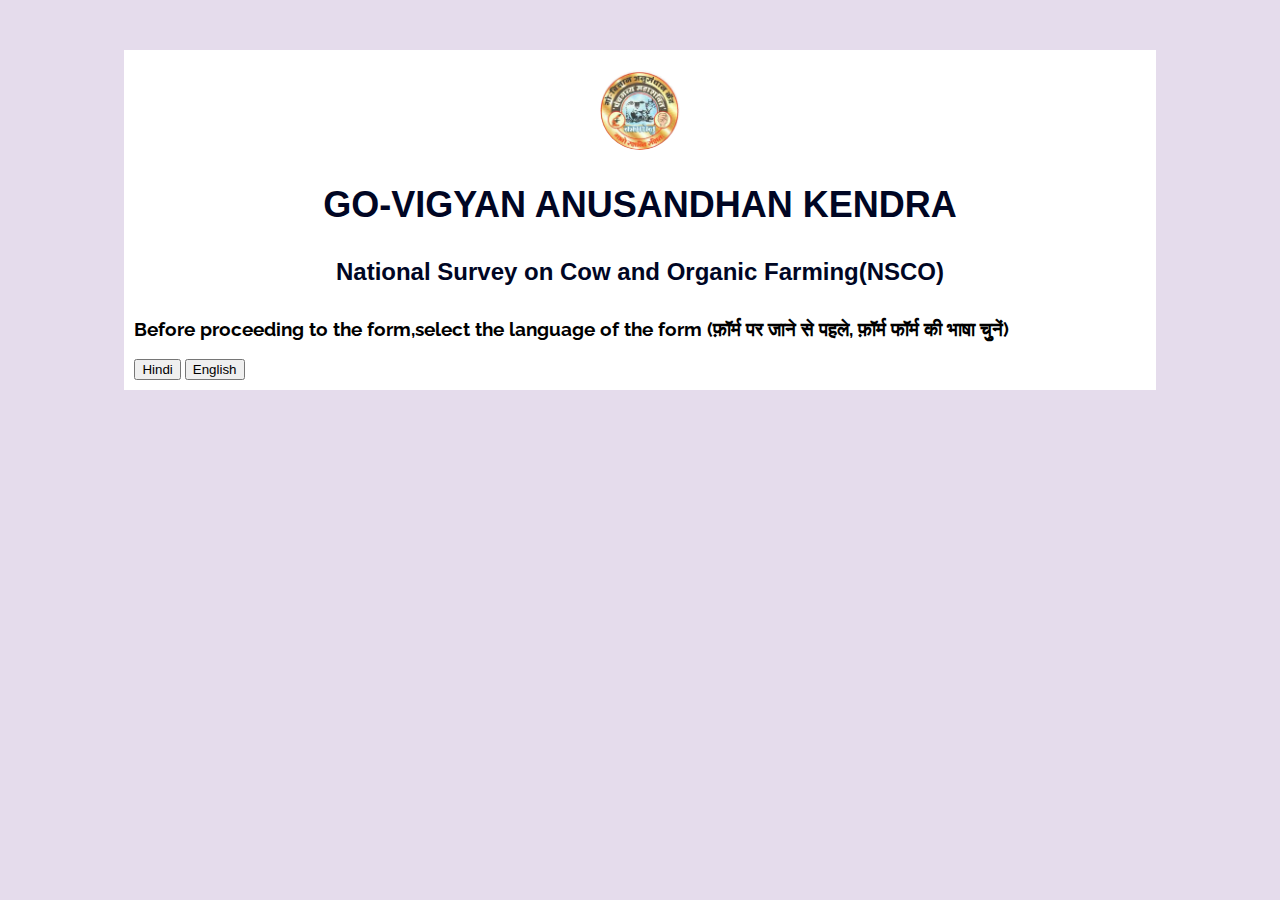
<file: index.html>
<!DOCTYPE html>
<html lang="en">
    <title>NSCO</title>
    <head>
    <meta name="viewport" content="width=device-width, initial-scale=1.0">
<link href="https://fonts.googleapis.com/css?family=Raleway" rel="stylesheet">
<link rel="stylesheet" href="style.css">
</head>

<form id ="myForm" >

        <div class="image">
            <img src="logo.jpeg">
        </div>
            <div class="lote">
                <h2>GO-VIGYAN ANUSANDHAN KENDRA </h2>
                <h4>National Survey on Cow and Organic Farming(NSCO) </h4>
            </div>

<h3>Before proceeding to the form,select the language of the form (फ़ॉर्म पर जाने से पहले, फ़ॉर्म फॉर्म की भाषा चुनें)</h3>     
       
<a href="hindi.html" target="_blanc"><input type="button" value="Hindi"></a> 
<a href="english.html" target="_blanc"><input type="button" value="English"></a>    
       
           
    
</form> 


</html>
</file>
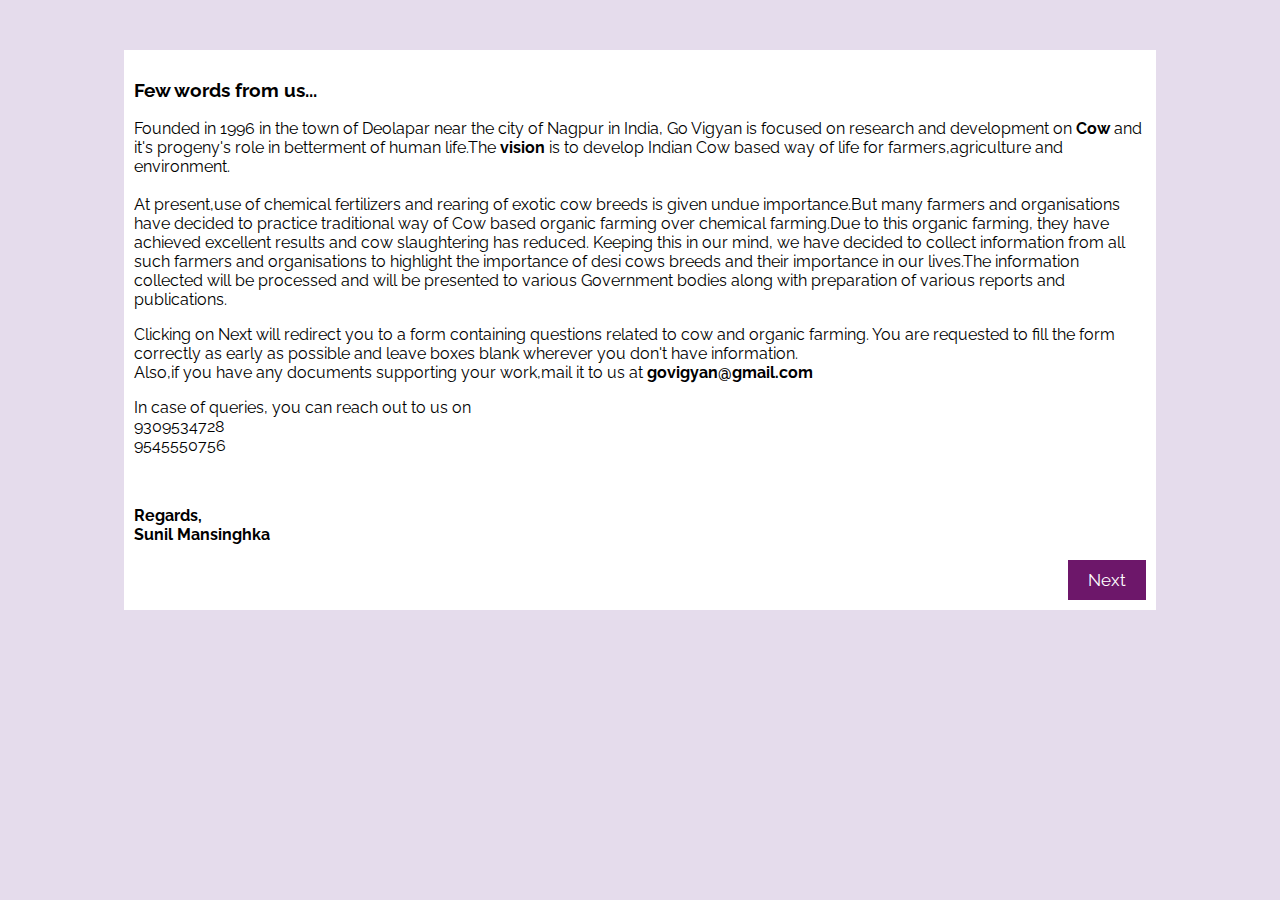
<file: english.html>
<!DOCTYPE html>
<html>
    <head>
    <meta name="viewport" content="width=device-width, initial-scale=1.0">
<link href="https://fonts.googleapis.com/css?family=Raleway" rel="stylesheet">
<link rel="stylesheet" href="style.css">
</head>


 
<form id ="myForm1" >

    <div class="tab">
      
        <h3>Few words from us...</h3> 
        <p>Founded in 1996 in the town of Deolapar near the city of Nagpur in India, 
            Go Vigyan is focused on research and development on <b>Cow</b>
             and it's progeny's role in betterment of human life.The <b>vision</b> 
             is to develop Indian Cow based way of life for farmers,agriculture and 
             environment.
       <br><br> At present,use of chemical fertilizers and rearing of exotic cow breeds 
       is given undue importance.But many farmers and organisations have decided to practice 
       traditional way of Cow based organic farming over chemical farming.Due to this organic 
       farming, they have achieved excellent results and cow slaughtering has reduced.
       Keeping this in our mind, we have decided to collect information from all such farmers and 
       organisations to highlight the importance of desi cows breeds and their importance in 
       our lives.The information collected will be processed and will be presented
        to various Government bodies along with preparation of various reports and publications.</p>
<p>Clicking on Next will redirect you to a form containing questions related to cow and organic farming.
    You are requested to fill the form correctly as early as possible and leave boxes blank 
    wherever you don't have information.
    <br>Also,if you have any 
        documents supporting your work,mail it to us at<b> govigyan@gmail.com</b>
    </p>    
    <p>In case of queries,
        you can reach out to us on<br>9309534728<br>9545550756</p><br>
    <p><b>Regards,<br>Sunil Mansinghka</b></p>
        </div>
    <div class="tab">
        <h3>Personal Information</h3>
        <p>Name <input placeholder="first name" name="username" size="10" required>&nbsp;&nbsp;<input placeholder="last name" name="usersurname" size="10"></p>
        <p>Contact No <input type="tel" name="contactno" size="10" required></p>
        <p>Email id <input type="email" name="email" size="20" required></p>
        <p>Organisation Name <input name="orgname" size="15" required></p> 
        <p>Organisation Address <input name="orgaddress" size="20" required></p>
        <p>Taluka <input type="text" name="taluka" size="10"></p>
        <p>District <input type="text" name="district" size="10" required></p>
        <p>State 
        <select name="state" >
            <option value="Andhra Pradesh">Andhra Pradesh</option>
            <option value="Arunachal Pradesh">Arunachal Pradesh</option>
            <option value="Assam">Assam</option>
            <option value="Bihar">Bihar</option>
            <option value="Chhattisgarh">Chhattisgarh</option>
            <option value="Goa">Goa</option>
            <option value="Gujarat">Gujarat</option>
            <option value="Haryana">Haryana</option>
            <option value="Himachal Pradesh">Himachal Pradesh</option>
            <option value="J&K">Jammu and Kashmir</option>
            <option value="Jharkhand">Jharkhand</option>
            <option value="Karnataka">Karnataka</option>
            <option value="Kerala">Kerala</option>
            <option value="Madhya Pradesh">Madhya Pradesh</option>
            <option value="Maharashtra">Maharashtra</option>
            <option value="Manipur">Manipur</option>
            <option value="Meghalaya">Meghalaya</option>
            <option value="Mizoram">Mizoram</option>
            <option value="Nagaland">Nagaland</option>
            <option value="Odisha">Odisha</option>
            <option value="Punjab">Punjab</option>
            <option value="Rajasthan">Rajasthan</option>
            <option value="Sikkim">Sikkim</option>
            <option value="Tamil Nadu">Tamil Nadu</option>
            <option value="Telangana">Telangana</option>
            <option value="Tripura">Tripura</option>
            <option value="Uttar Pradesh">Uttar Pradesh</option>
            <option value="Uttarakhand">Uttarakhand </option>
            <option value="West Bengal">West Bengal </option>
            
        </select>
        </p>
        <p>Pincode <input name="pincode" type="text" size="5"></p>
    </div>

<div class="tab">
    <h1>Section 1 : Cow</h1>
  
    <h3>1. Indigenious Cow Development</h3>
    <table>
    <tr>
       <th>Sr.No</th>
       <th>Breed Name</th>
       <th>Number of Cows</th>
   </tr>
   <tr>
       <td>1</td>
       <td><input placeholder="breed name 1" name="cowbreed1" type ="text" ></input></td>
       <td><input  placeholder="number" name="cno1" type ="number" size="10" min="0"></input></td>
   </tr>
   <tr>
    <td>2</td>
    <td><input placeholder="breed name 2" name="cowbreed2" type ="text"></input></td>
       <td><input placeholder="number" name="cno2" type ="number" size="10" min="0"></input></td>
   </tr>
   <tr></tr>
        <td>3</td>
        <td><input placeholder="breed name 3" name="cowbreed3" type ="text" ></input></td>
        <td><input placeholder="number" name="cno3" type ="number" size="10" min="0"></input></td>
    </tr>
    <tr>
        <td>4</td>
        <td><input placeholder="breed name 4" name="cowbreed4" type ="text" ></input></td>
        <td><input placeholder="number" name="cno4" type ="number" size="10" min="0"></input></td>
    </tr>
    <tr>
        <td>5</td>
        <td><input placeholder="breed name 5" name="cowbreed5" type ="text" ></input></td>
        <td><input placeholder="number" name="cno5" type ="number" size="10" min="0"></input></td>
    </tr>
</table>

<h3>2. Indigenious Bulls Reared</h3>

<table>
    <tr>
       <th>Sr.No</th>
       <th>Breed Name</th>
       <th>Number of Bulls</th>
   </tr>
   <tr>
       <td>1</td>
       <td><input name="bullbreed1" type ="text" placeholder="breed name 1"></input></td>
       <td><input name="bno1" type ="number" size="10" placeholder="number" min="0"></input></td>
   </tr>
   <tr>
    <td>2</td>
    <td><input name="bullbreed2" type ="text" placeholder="breed name 2"></input></td>
    <td><input name="bno2" type ="number" size="10" placeholder="number" min="0"></input></td>
    </tr>
</table>

<h3>3. Milk Processing and Products</h3>
<h5>Daily Milk Production  <input name="dailymilkprod" size="4" placeholder="in ltrs" min="0"></h5>

<table>
    <tr>
        <th>Sr. No.</th>
        <th>Particulars</th>
        <th>Production</th>
        <th>Price</th>
    </tr>
        <tr>
            <td>1</td>
            <td>Raw Milk </td>
            <td><input size="15" type="number" name ="rawmilk" placeholder="per month in ltrs" min="0"></td>
            <td><input size="15" type="number" name ="dismilkprice" placeholder="per ltr" min="0"></td>
        </tr>
           
        <tr>
            <td>2</td>
            <td>Treated Milk  </td>
            <td><input size="15" type="number" name ="treatedmilk" placeholder="per month in ltrs" min="0"></td>
            <td><input size="15" type="number" name ="Tmilkprice" placeholder="per ltr" min="0"></td>
        </tr>
            
        <tr>
            <td>3</td>
            <td>Ghee</td>
            <td><input size="15" type="number" name ="gheeprod" placeholder="per month in kgs" min="0"></td>
            <td><input size="15" type="number" name ="gheeprice" placeholder="per kg" min="0"></td>
        </tr>
    
        <tr> 
            <td>4</td>
            <td>Khoa</td>
            <td><input size="15" type="number" name ="khoaprod" placeholder="per month in kgs" min="0"></td>
            <td><input size="15" type="number" name ="khoaprice" placeholder="per kg" min="0"></td>
        </tr>
           
        <tr>
            <td>5</td>
            <td>Buttermilk</td>
            <td><input size="15" type="number" name ="buttermilkprod" placeholder="per month in ltrs" min="0"></td>
            <td><input size="15" type="number" name ="buttermilkprice" placeholder="per ltr" min="0"></td>
        </tr>
    
        <tr>
            <td>6</td>
            <td>Paneer</td>
            <td><input size="15" type="number" name ="paneerprod" placeholder="per month in kgs" min="0"></td>
            <td><input size="15" type="number" name ="paneerprice" placeholder="per kg" min="0"></td>
        </tr>
</table>


<h3>4. Cow Dung and Urine Products</h3>
<h5>Daily Cow Dung Collection <input name="dailydungcollect" type="number" size="5" placeholder="in kgs" min="0"></h5>
<h5>Daily Cow Urine Collection <input name="dailyurinecollect" type="number" size="5" placeholder="in ltrs" min="0"></h5>

<table>
    <tr>
    <th>Sr. No.</th>
    <th>Particulars</th>
    <th>No.of Packets produced</th>
    <th>Weight </th>
    <th>Price</th>
    </tr>
        <td>1</td>
        <td>Dhoopbatti / Agarbatti</td>
        <td><input type="number" placeholder="per month" name ="dhoopprod" size="15" min="0"></td>
        <td><input type="number" name ="dhoopwt" placeholder="per packet in kgs" size="15" step="0.05" min="0"></td>
        <td><input type="number" name ="dhoopprice" size="15" placeholder="per packet" min="0"></td>
    <tr>
        <td>2</td>
        <td>Mosquitto Repellant Coil </td>
        <td><input type="number" placeholder="per month" name ="mosrepcoilprod" size="15" min="0"></td>
        <td><input type="number" name ="mosrepcoilwt" size="15" placeholder="per packet in kgs" step="0.05" min="0"></td>
        <td><input type="number" name ="mosrepcoilprice" size="15" placeholder="per packet" min="0"></td>
    </tr>
        
    <tr>
        <td>3</td>
        <td>Gomutra Arka</td>
        <td><input type="number" placeholder="per month" name ="gomutraarkaprod" size="15" min="0"></td>
        <td><input type="number" name ="gaarkaquantity" size="15" placeholder="per packet in ltrs" step="0.05" min="0"></td>
        <td><input type="number" name ="gaarkaprice" size="15" placeholder="per packet" min="0"></td>
    </tr>

    <tr> 
        <td>4</td>
        <td>Soap</td>
        <td><input type="number" placeholder="per month" name ="soapprod" size="15" min="0"></td>
        <td><input type="number" name ="soapwt" size="15" placeholder="per packet in kgs" step="0.1" min="0"></td>
        <td><input type="number" name ="soapprice" size="15" placeholder="per packet" min="0"></td>
    </tr>
       
    <tr>
        <td>5</td>

        <td>Manjan</td> 
        <td><input type="number" placeholder="per month" name ="manjanprod" size="15" min="0"></td>
        <td><input type="number" name ="manjanwt" size="15" placeholder="per packet in kgs" step="0.1" min="0"></td>
        <td><input type="number" name ="manjanprice" size="15" placeholder="per packet" min="0"></td>
    </tr>

</table>

<h3>5. Panchagavya</h3>
<table>
    <tr>
    <th>Sr. No.</th>
    <th>Particulars</th>
    <th>No. of Centers</th>
    <th>District Names</th>
    </tr>
       <tr>
            <td>1</td>
            <td>Human Panchagavya Treatment Center</td>
            <td><input type="number" name ="hptcno" size="15" min="0"></td>
            <td><input type="text" name ="hptcdis" size="15"></td>
       </tr>
    <tr>
        <td>2</td>
        <td>Animal Panchagavya Treatment Center </td>
        <td><input type="number" name ="aptcno" size="15" min="0"></td>
        <td><input type="text" name ="aptcdis" size="15"></td>
    </tr>
        
    <tr>
        <td>3</td>
        <td>Panchagavya Medicine and Product Distribution Center</td>
        <td><input type="number" name ="pmpdcno" size="15" min="0"></td>
        <td><input type="text" name ="pmpdcdis" size="15"></td>
    </tr>

</table>

<h3>6. Gobar-gas Plant</h3>
<table>
    <tr>
    <th>Sr. No.</th>
    <th>Type of plant</th>
    <th>No. of Plants</th>
    <th>Size of Plant</th>
    </tr>
        <td>1</td>
        <td><input type="text" name ="ggptype1" placeholder="balloon,fixed dome,floating drum"></td>
        <td><input type="number" name ="ggpno1" placeholder="number" size="15" min="0"></td>
        <td><input type="number" name ="ggpsize1" placeholder="in hectares" size="15" min="0"></td>
   
    <tr>        
        <td>2</td>
        <td><input type="text" name ="ggptype2" placeholder="balloon,fixed dome,floating drum"></td>
        <td><input type="number" name ="ggpno2" placeholder="number" size="15" min="0"></td>
        <td><input type="number" name ="ggpsize2" placeholder="in hectares" size="15" min="0"></td>
    </tr>

</table>

<h3>7. Social Questions </h3>
<h4>7.1. Has cow slaughter stopped in your vicinity? </h4>
<input type="radio" name="cowslaughterstop" value="yes"> Yes
<input type="radio" name="cowslaughterstop" value="no" > No
<h4>7.2. Has alcohol consumption reduced in your area?</h4>
<input type="radio" name="alcoholconsume" value="yes"> Yes
<input type="radio" name="alcoholconsume" value="no"> No
<h4>7.3. Has there been reduction in health expenditure ?</h4>
<input type="radio" name="healthexpred" value="yes"> Yes
<input type="radio" name="healthexpred" value="no"> No
<h4>7.4. Are youth getting involved in this sector?</h4>
<input type="radio" name="youthinvolvement" value="yes"> Yes
<input type="radio" name="youthinvolvement" value="no" > No
<h4>7.5. Have you taken advantage of any Centre or State Government Scheme?</h4>
<input type="radio" name="govtschemes"  value="yes"> Yes
<input type="radio" name="govtschemes"  value="no"> No
<h4>7.6. Have you conducted training workshops for other people?</h4>
<input type="radio" name="trainingworkshop" value="yes" > Yes
<input type="radio" name="trainingworkshop" value="no" > No
</div>


<div class="tab"> 
    <h1>Section 2 : Cow based Organic Farming</h1>
        
        
            <h3>1. Farmers switched to Cow-based Organic farming </h3>
            <h4>Number of Farmers <input name="nooffarmertoOF" type="number" size="5" min="0"></h4>
            <h4>Total Area <input name="areaforOF" type="number" size="5" min="0" placeholder="in ha"></h4>
        
    <h3>2. Cow - based farming inputs</h3>
        
        <table>
            <tr>
               <th>Sr.No</th>
               <th>Name of Input</th>
               <th>Production</th>
               <th>Price</th>
           </tr>
           <tr>
               <td>1</td>
               <td>Vermi Compost</td>
               <td><input size="15" size="15" name="vermicompprod" type ="number" placeholder="per month in kgs" min="0"></input></td>
                <td><input size="15" size="15" name="vermicompprice" type ="number" placeholder="per kg" min="0"></input></td>
            </tr>
            <tr>
                <td>2</td>
                <td>Amrutpani</td>
                <td><input size="15" size="15" name="amrutpaniprod" type ="number" placeholder="per month in ltrs" min="0"></input></td>
                 <td><input size="15" size="15" name="amrutpaniprice" type ="number" placeholder="per ltr" min="0"></input></td>
             </tr>
             <tr>
                <td>3</td>
                <td>Keet Niyantrak</td>
                <td><input size="15" size="15" name="keetniyantrakprod" type ="number" placeholder="per month in ltrs" min="0"></input></td>
                 <td><input size="15" size="15" name="keetniyantrakprice" type ="number" placeholder="per ltr" min="0"></input></td>
             </tr>
        
             <tr>
                <td>4</td>
                <td>Plant Bio-enhancer</td>
                <td><input size="15" size="15" name="bioenhancerprod" type ="number" placeholder="per month in kgs" min="0"></input></td>
                 <td><input size="15" size="15" name="bioenhancerprice" type ="number" placeholder="per kg" min="0"></input></td>
             </tr>
        
        
        </table>
        
        <h3>3. Organic Seed Collection and Distribution</h3>
        <table>
            <tr>
                <th>Sr. No.</th>
                <th>Seed Name</th>
                <th>Production</th>
                <th>Price</th>
            </tr>
        
                    
                <tr>
                    <td>1</td>
                    <td><input size="15" type="text" name ="seedname1" ></td>
                    <td><input size="15" type="number" name ="seedprod1" placeholder="in kgs" min="0"></td>
                    <td><input size="15" type="number" name ="seedprice1" placeholder="per kg" min="0"></td>
                </tr>
                    
                <tr>
                    <td>2</td>
                    <td><input size="15" type="text" name ="seedname2" ></td>
                    <td><input size="15" type="number" name ="seedprod2" placeholder="in kgs" min="0"></td>
                    <td><input size="15" type="number" name ="seedprice2" placeholder="per kg" min="0"></td>
                </tr>
            
                <tr> 
                    <td>3</td>
                    <td><input size="15" type="text" name ="seedname3" ></td>
                    <td><input size="15" type="number" name ="seedprod3" placeholder="in kgs" min="0"></td>
                    <td><input size="15" type="number" name ="seedprice3" placeholder="per kg" min="0"></td>
                </tr>
                   
               
        </table>
        
        
        <h3>4. Crop Data</h3>
        <table>
            <tr>
            <th>Year</th>
            <th>Kharif Season Crops</th>
            <th>Rabi Season Crops</th>
            
            </tr>
                <td>2019-2020</td>
                <td><input type="text" name ="kharif2019" ></td>
                <td><input type="text" name ="rabi2019" ></td>
            <tr>
                <td>2020-2021</td>
                <td><input type="text" name ="kharif2020" ></td>
                <td><input type="text" name ="rabi2020" ></td>
               
            </tr>
        </table>

        
        <h3>5. Average Increase in farmer's income after switching to Cow-based organic farming</h3>
        <h5>Average Income Before <input name="incomebeforeOF" type="text" size="5" placeholder="per annum" min="0"> </h5>
        <h5>Average Income After <input name="incomeafterOF" type="text" size="5" placeholder="per annum" min="0"></h5>


        <h3>6. Multi-Cropping Pattern</h3>
        <table>
            <tr>
            <th>Sr.No</th>
            <th>Crop 1</th>
            <th>Crop 2</th>
            <th>Crop 3</th>
            
            </tr>
               
            <tr>
                <td>1</td>
                <td><input size="10" type="text" name ="crop11" ></td>
                <td><input size="10" type="text" name ="crop12" ></td>
                <td><input size="10" type="text" name ="crop13" ></td>
                
               
            </tr>

            <tr>
                <td>2</td>
                <td><input size="10" type="text" name ="crop21" ></td>
                <td><input size="10" type="text" name ="crop22" ></td>
                <td><input size="10" type="text" name ="crop23" ></td>
                
              
            </tr>

        </table>
        <h3>7. Has testing of crop quality done?</h3>
        <input type="radio" name="testofcrop" value="yes"> Yes
        <input type="radio" name="testofcrop" value="no"> No
        
        <h3>8. No. of farmers demanding Non-milking Cows</h3>
        <input name="nooffarmersnonmilkcows" type="text" size="5">
        
        <h3>9. Farmers using ox-drawn implements</h3>
        <table>
            <tr>
                <th>No. of Farmers</th>
                <th>Name of implements</th>
            </tr>
            <tr>
                <td><input type="number" name="nooffarmersoximplements" min="0"></td>
                <td><input type="text" name="oximplements" placeholder="plough,cultivator,ridger"></td>
            </tr>
        </table>

        <h3>10. Social Questions </h3>
        <h4>10.1. Have organic fertilisers and pesticides selling shops started in your vicinity?</h4>
        <input type="radio" name="organicshopstart" value="yes"> Yes
        <input type="radio" name="organicshopstart" value="no"> No
        <h4>10.2. Has there been an increase in ground water level?</h4>
        <input type="radio" name="groundwaterinc" value="yes"> Yes
        <input type="radio" name="groundwaterinc" value="no"> No
        <h4>10.3. Has afforestation increased in your area?</h4>
        <input type="radio" name="afforestationinc" value="yes"> Yes
        <input type="radio" name="afforestationinc" value="no" > No
        <h4>10.4. Has employment generation for youth started?</h4>
        <input type="radio" name="youthempstart" value="yes"> Yes
        <input type="radio" name="youthempstart" value="no"> No
        <h4>10.5. After switching to organic farming,have farmer suicides reduced?</h4>
        <input type="radio" name="suicidesstop" value="yes"> Yes
        <input type="radio" name="suicidesstop" value="no"> No
        <h4>10.6. Have you attended any training on Cow-based Organic Farming?</h4>
        <input type="radio" name="attendedtraining" value="yes"> Yes
        <input type="radio" name="attendedtraining" value="no"> No
        
</div>
<div style="overflow:auto;">
    <div style="float:right;">
      <button type="button" id="prevBtn" onclick="nextPrev(-1)" aria-controls="">Previous</button>
      <button type="button" id="nextBtn" onclick="nextPrev(1)">Next</button>
      <button type="button" id="Sub" onclick="Submit()">Submit</button>
      
    </div>
  </div>


  
</form>

<script
src = "https://code.jquery.com/jquery-3.4.1.js "
integrity = "sha256-WpOohJOqMqqyKL9FccASB9O0KwACQJpFTUBLTYOVvVU= "
crossorigin = "anonymous" ></script>

<script>
   
function Submit(){
   
  $.ajax({
      url:'https://api.apispreadsheets.com/data/9094/',
      type:'post',
      data:$("#myForm1").serializeArray(),
      success: function(){
        alert("Form Data Submitted Successfully")
        document.getElementById("myForm1").reset();
        
      },
      error: function(){
        alert("There was an error ")
      }
     
  });
 
}
        var currentTab = 0; 
        showTab(currentTab); 
        
        function showTab(n) {
          // This function will display the specified tab of the form...
          var x = document.getElementsByClassName("tab");
          x[n].style.display = "block";
         
          if (n == 0) {
        document.getElementById("prevBtn").style.display = "none";
        document.getElementById("nextBtn").style.display = "inline";
        document.getElementById("Sub").style.display = "none";
      } else if(n== (x.length)-1){
        document.getElementById("prevBtn").style.display = "inline";
        document.getElementById("nextBtn").style.display = "none";
        document.getElementById("Sub").style.display = "inline";
      }
      else{
        document.getElementById("prevBtn").style.display = "inline";
        document.getElementById("nextBtn").style.display = "inline";
        document.getElementById("Sub").style.display = "none";
        

      }
      
        
    }
        
        function nextPrev(n) {
          var x = document.getElementsByClassName("tab");
          x[currentTab].style.display = "none";
         
          currentTab = currentTab + n;
          showTab(currentTab);
        }
     
        function fixStepIndicator(n) {
      // This function removes the "active" class of all steps...
      var i, x = document.getElementsByClassName("step");
      for (i = 0; i < x.length; i++) {
        x[i].className = x[i].className.replace(" active", "");
      }
      //... and adds the "active" class on the current step:
      x[n].className += " active";
    }
       

</script>

</html>
</file>
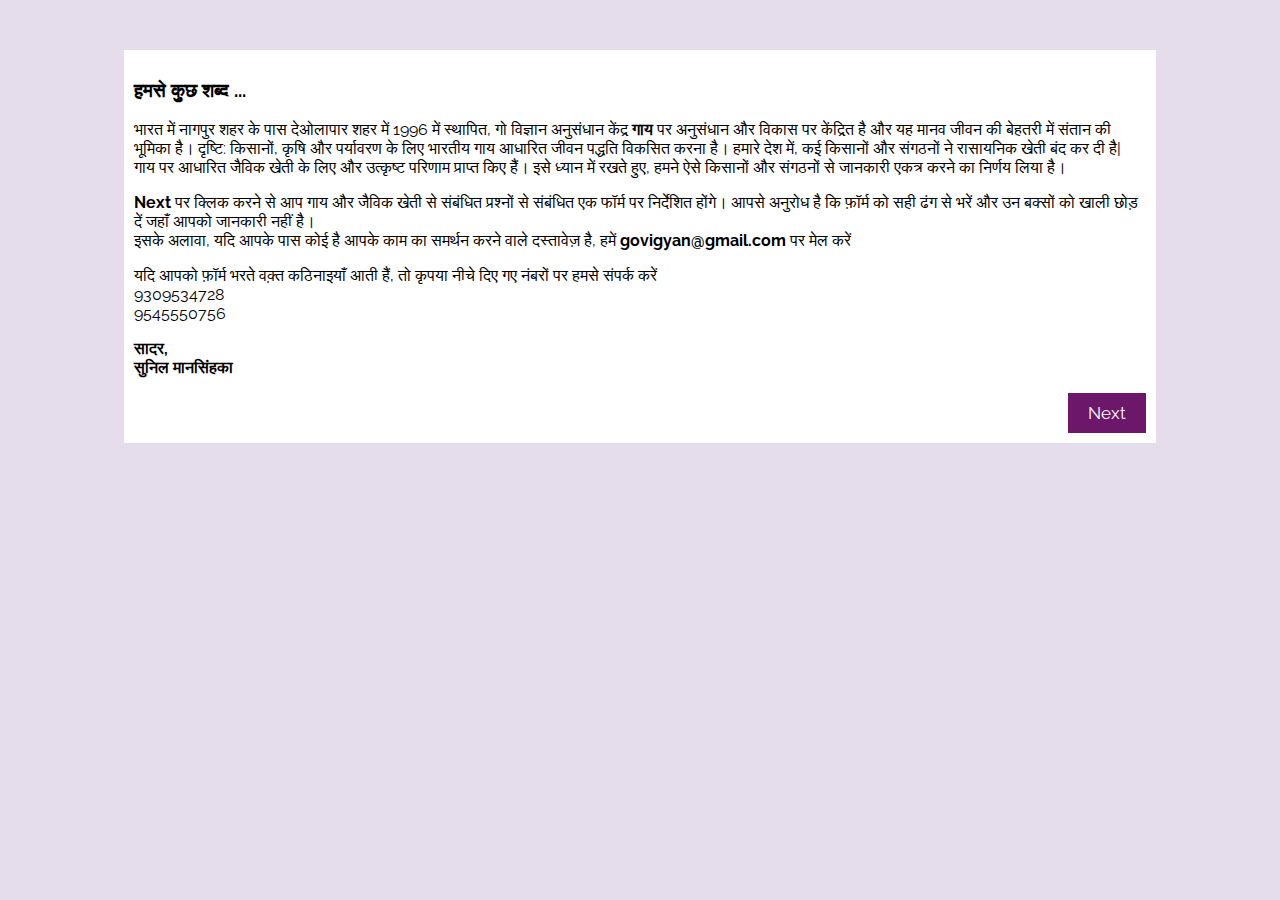
<file: hindi.html>
<!DOCTYPE html>
<html>
    <head>
    <meta name="viewport" content="width=device-width, initial-scale=1.0">
<link href="https://fonts.googleapis.com/css?family=Raleway" rel="stylesheet">
<link rel="stylesheet" href="style.css">
</head>


 
<form id ="myForm2" >
    <div class="tab">
        <h3>हमसे कुछ शब्द ...</h3> 
        <p> भारत में नागपुर शहर के पास देओलापार शहर में 1996 में स्थापित, गो विज्ञान अनुसंधान केंद्र <b>गाय</b> पर अनुसंधान और विकास
             पर केंद्रित है और यह मानव जीवन की बेहतरी में संतान की भूमिका है। दृष्टि: किसानों, कृषि और पर्यावरण 
             के लिए भारतीय गाय आधारित जीवन पद्धति विकसित करना है।
            हमारे देश में, कई किसानों और संगठनों ने रासायनिक खेती बंद कर दी है|
            गाय पर आधारित जैविक खेती के लिए और उत्कृष्ट परिणाम प्राप्त किए हैं। इसे ध्यान में रखते हुए,
        हमने ऐसे किसानों और संगठनों से जानकारी एकत्र करने का निर्णय लिया है। </p>
        <p> <b>Next</b> पर क्लिक करने से आप गाय और जैविक खेती से संबंधित प्रश्नों से संबंधित एक फॉर्म पर  निर्देशित होंगे।
        आपसे अनुरोध है कि फ़ॉर्म को सही ढंग से भरें और उन बक्सों को खाली छोड़ दें जहाँ आपको जानकारी नहीं है।
        <br> इसके अलावा, यदि आपके पास कोई है
            आपके काम का समर्थन करने वाले दस्तावेज़ है, हमें <b> govigyan@gmail.com </b> पर मेल करें
        </p>
        <p> यदि आपको फ़ॉर्म भरते वक़्त कठिनाइयाँ आती हैं, तो कृपया नीचे दिए गए नंबरों पर हमसे संपर्क करें<br>
            9309534728 <br> 9545550756  <br></p>
        <p><b> सादर, <br> सुनिल मानसिंहका </b> </p>
        </div>
    <div class="tab">
        <h3>व्यक्तिगत जानकारी</h3>
        <p>नाम <input placeholder="प्रथम नाम" name="username" size="10" required>&nbsp;&nbsp;<input placeholder="उपनाम" name="usersurname" size="10"></p>
        <p>संपर्क नंबर <input type="tel" name="contactno" size="10" required></p>
        <p>ईमेल आईडी <input type="email" name="email" size="20" required></p>
        <p>संस्था का नाम <input name="orgname" size="15" required></p> 
        <p>संस्था का पता <input name="orgaddress" size="20" required></p>
        <p>तालुका <input type="text" name="taluka" size="10"></p>
        <p>जिला <input type="text" name="district" size="10" required></p>
        <p>राज्य
        <select name="state" >
            <option value="Andhra Pradesh">आंध्र प्रदेश</option>
            <option value="Arunachal Pradesh">अरुणाचल प्रदेश</option>
            <option value="Assam">असम</option>
            <option value="Bihar">बिहार</option>
            <option value="Chhattisgarh">छत्तीसगढ़</option>
            <option value="Goa">गोवा</option>
            <option value="Gujarat">गुजरात</option>
            <option value="Haryana">हरियाणा</option>
            <option value="Himachal Pradesh">हिमाचल प्रदेश</option>
            <option value="J&K">जम्मू और कश्मीर</option>
            <option value="Jharkhand">झारखण्ड</option>
            <option value="Karnataka">कर्नाटक</option>
            <option value="Kerala">केरल</option>
            <option value="Madhya Pradesh">मध्य प्रदेश</option>
            <option value="Maharashtra">महाराष्ट्र</option>
            <option value="Manipur">मणिपुर</option>
            <option value="Meghalaya">मेघालय</option>
            <option value="Mizoram">मिजोरम</option>
            <option value="Nagaland">नागालैंड</option>
            <option value="Odisha">ओडिशा</option>
            <option value="Punjab">पंजाब</option>
            <option value="Rajasthan">राजस्थान</option>
            <option value="Sikkim">सिक्किम</option>
            <option value="Tamil Nadu">तमिल नाडू</option>
            <option value="Telangana">तेलंगाना</option>
            <option value="Tripura">त्रिपुरा</option>
            <option value="Uttar Pradesh">उत्तर प्रदेश</option>
            <option value="Uttarakhand">उत्तराखंड</option>
            <option value="West Bengal">पश्चिम बंगाल</option>
            
        </select>
        </p>
        <p>पिन कोड <input name="pincode" type="text" size="5"></p>
    </div>

<div class="tab">
    <h1>धारा १: गाय</h1>

    <h3>१.  स्वदेशी गाय विकास</h3>
    <table>
    <tr>
       <th>क्रम संख्या</th>
       <th>नस्ल का नाम</th>
       <th>संख्या </th>
   </tr>
   <tr>
       <td>१</td>
       <td><input placeholder="नस्ल नाम १" name="cowbreed1" type ="text" ></input></td>
       <td><input  placeholder="संख्या" name="cno1" type ="number" size="10" min="0"></input></td>
   </tr>
   <tr>
    <td>२</td>
    <td><input placeholder="नस्ल नाम २" name="cowbreed2" type ="text"></input></td>
       <td><input placeholder="संख्या" name="cno2" type ="number" size="10" min="0"></input></td>
   </tr>
   <tr></tr>
        <td>३</td>
        <td><input placeholder="नस्ल नाम ३" name="cowbreed3" type ="text" ></input></td>
        <td><input placeholder="संख्या" name="cno3" type ="number" size="10" min="0"></input></td>
    </tr>
    <tr>
        <td>४</td>
        <td><input placeholder="नस्ल नाम ४" name="cowbreed4" type ="text" ></input></td>
        <td><input placeholder="संख्या" name="cno4" type ="number" size="10" min="0"></input></td>
    </tr>
    <tr>
        <td>५</td>
        <td><input placeholder="नस्ल नाम ५" name="cowbreed5" type ="text" ></input></td>
        <td><input placeholder="संख्या" name="cno5" type ="number" size="10" min="0"></input></td>
    </tr>
</table>

<h3>२. देशी सांड का पालन</h3>
<table>
    <tr>
       <th>क्रम संख्या</th>
       <th>नस्ल का नाम</th>
       <th>बैल की संख्या</th>
   </tr>
   <tr>
       <td>१</td>
       <td><input name="bullbreed1" type ="text" placeholder="नस्ल नाम १"></input></td>
       <td><input name="bno1" type ="number" size="10" placeholder="संख्या" min="0"></input></td>
   </tr>
   <tr>
    <td>२</td>
    <td><input name="bullbreed2" type ="text" placeholder="नस्ल नाम २"></input></td>
    <td><input name="bno2" type ="number" size="10" placeholder="संख्या" min="0"></input></td>
    </tr>
</table>

<h3>३. दूध प्रसंस्करण और उत्पाद</h3>
<h5>दैनिक दूध उत्पादन  <input name="dailymilkprod" size="4" placeholder="लीटर मे" min="0"></h5>

<table>
    <tr>
        <th>क्रम संख्या</th>
        <th>विवरण</th>
        <th>उत्पादन</th>
        <th> उत्पादन का मूल्य</th>
    </tr>
        <tr>
            <td>१</td>
            <td>कच्चा दूध </td>
            <td><input size="15" type="number" name ="rawmilk" placeholder="प्रति माह लीटर मे" min="0"></td>
            <td><input size="15" type="number" name ="dismilkprice" placeholder="प्रति लीटर " min="0"></td>
        </tr>
           
        <tr>
            <td>२</td>
            <td>उपचारित दूध  </td>
            <td><input size="15" type="number" name ="treatedmilk" placeholder="प्रति माह लीटर मे" min="0"></td>
            <td><input size="15" type="number" name ="Tmilkprice" placeholder="प्रति लीटर " min="0"></td>
        </tr>
            
        <tr>
            <td>३</td>
            <td>घी </td>
            <td><input size="15" type="number" name ="gheeprod" placeholder="प्रति माह किलोग्राम मे" min="0"></td>
            <td><input size="15" type="number" name ="gheeprice" placeholder="प्रति किलो" min="0"></td>
        </tr>
    
        <tr> 
            <td>४</td>
            <td>खोआ </td>
            <td><input size="15" type="number" name ="khoaprod" placeholder="प्रति माह किलोग्राम मे" min="0"></td>
            <td><input size="15" type="number" name ="khoaprice" placeholder="प्रति किलो" min="0"></td>
        </tr>
           
        <tr>
            <td>५</td>
            <td>छाछ </td>
            <td><input size="15" type="number" name ="buttermilkprod" placeholder="प्रति माह लीटर मे" min="0"></td>
            <td><input size="15" type="number" name ="buttermilkprice" placeholder="प्रति लीटर " min="0"></td>
        </tr>
    
        <tr>
            <td>६ </td>
            <td>पनीर </td>
            <td><input size="15" type="number" name ="paneerprod" placeholder="प्रति माह किलोग्राम मे" min="0"></td>
            <td><input size="15" type="number" name ="paneerprice" placeholder="प्रति किलो" min="0"></td>
        </tr>
</table>


<h3>४. गाय के गोबर और गोमूत्र उत्पाद</h3>
<h5>दैनिक गाय का गोबर संग्रह <input name="dailydungcollect" type="number" size="5" placeholder="किलोग्राम मे" min="0"></h5>
<h5>दैनिक गाय का गोमूत्र संग्रह <input name="dailyurinecollect" type="number" size="5" placeholder="लीटर मे" min="0"></h5>

<table>
    <tr>
    <th>क्रम संख्या</th>
    <th>विवरण</th>
    <th>उत्पादित पैकेट की संख्या</th>
    <th>वजन </th>
    <th>मूल्य</th>
    </tr>
        <td>१</td>
        <td>धूपबत्ती/अगरबत्ती </td>
        <td><input type="number" placeholder="प्रति माह" name ="dhoopprod" size="15" min="0"></td>
        <td><input type="number" name ="dhoopwt" placeholder="प्रति पैकेट किलोग्राम में" size="15" step="0.05" min="0"></td>
        <td><input type="number" name ="dhoopprice" size="15" placeholder="प्रति पैकेट" min="0"></td>
    <tr>
        <td>२</td>
        <td>मॉस्किटो रिपेलेंट कोइल </td>
        <td><input type="number" placeholder="प्रति माह" name ="mosrepcoilprod" size="15" min="0"></td>
        <td><input type="number" name ="mosrepcoilwt" size="15" placeholder="प्रति पैकेट किलोग्राम में" step="0.05" min="0"></td>
        <td><input type="number" name ="mosrepcoilprice" size="15" placeholder="प्रति पैकेट" min="0"></td>
    </tr>
        
    <tr>
        <td>३</td>
        <td>गोमुत्र अर्क </td>
        <td><input type="number" placeholder="प्रति माह" name ="gomutraarkaprod" size="15" min="0"></td>
        <td><input type="number" name ="gaarkaquantity" size="15" placeholder="प्रति पैकेट किलोग्राम में" step="0.05" min="0"></td>
        <td><input type="number" name ="gaarkaprice" size="15" placeholder="प्रति पैकेट" min="0"></td>
    </tr>

    <tr> 
        <td>४</td>
        <td>साबुन</td>
        <td><input type="number" placeholder="प्रति माह" name ="soapprod" size="15" min="0"></td>
        <td><input type="number" name ="soapwt" size="15" placeholder="प्रति पैकेट किलोग्राम में" step="0.1" min="0"></td>
        <td><input type="number" name ="soapprice" size="15" placeholder="प्रति पैकेट" min="0"></td>
    </tr>
       
    <tr>
        <td>५</td>

        <td>मंजन</td> 
        <td><input type="number" placeholder="प्रति माह" name ="manjanprod" size="15" min="0"></td>
        <td><input type="number" name ="manjanwt" size="15" placeholder="प्रति पैकेट किलोग्राम में" step="0.1" min="0"></td>
        <td><input type="number" name ="manjanprice" size="15" placeholder="प्रति पैकेट" min="0"></td>
    </tr>

</table>

<h3>५. Panchagavya</h3>
<table>
    <tr>
    <th>क्रम संख्या</th>
    <th>विवरण</th>
    <th>केंद्रों की संख्या</th>
    <th>जिलो के नाम</th>
    </tr>
       <tr>
            <td>१</td>
            <td>मानव पंचगव्य उपचार केंद्र </td>
            <td><input type="number" name ="hptcno" size="15" min="0"></td>
            <td><input type="text" name ="hptcdis" size="15"></td>
       </tr>
    <tr>
        <td>२</td>
        <td>पशु पंचगव्य उपचार केंद्र </td>
        <td><input type="number" name ="aptcno" size="15" min="0"></td>
        <td><input type="text" name ="aptcdis" size="15"></td>
    </tr>
        
    <tr>
        <td>३</td>
        <td>पंचगव्य चिकित्सा और उत्पाद वितरण केंद्र </td>
        <td><input type="number" name ="pmpdcno" size="15" min="0"></td>
        <td><input type="text" name ="pmpdcdis" size="15"></td>
    </tr>

</table>

<h3>६ . गोबर गैस प्लांट</h3>
<table>
    <tr>
    <th>क्रम संख्या</th>
    <th>प्लांट का प्रकार</th>
    <th>प्लांट की संख्या</th>
    <th>प्लांट का आकार</th>
    </tr>
        <td>१</td>
        <td><input type="text" name ="ggptype1"></td>
        <td><input type="number" name ="ggpno1" size="15" min="0"></td>
        <td><input type="number" name ="ggpsize1" size="15" min="0"></td>
   
    <tr>        
        <td>२</td>
        <td><input type="text" name ="ggptype2"></td>
        <td><input type="number" name ="ggpno2" size="15" min="0"></td>
        <td><input type="number" name ="ggpsize2" size="15" min="0"></td>
    </tr>

</table>

<h3>७. सामाजिक प्रश्न </h3>
<h4>७.१. क्या आपके आसपास के क्षेत्र में गोहत्या बंद हो गई है? </h4>
<input type="radio" name="cowslaughterstop" value="yes"> हाँ 
<input type="radio" name="cowslaughterstop" value="no" > नही
<h4>७.२. क्या आपके क्षेत्र में शराब की खपत कम हो गई है?</h4>
<input type="radio" name="alcoholconsume" value="yes"> हाँ 
<input type="radio" name="alcoholconsume" value="no"> नही
<h4>७.३. क्या स्वास्थ्य व्यय में कमी आई है?</h4>
<input type="radio" name="healthexpred" value="yes"> हाँ 
<input type="radio" name="healthexpred" value="no"> नही
<h4>७.४. क्या युवा इस क्षेत्र में शामिल हो रहे हैं?</h4>
<input type="radio" name="youthinvolvement" value="yes"> हाँ 
<input type="radio" name="youthinvolvement" value="no" > नही
<h4>७.५. क्या आपने किसी केंद्र या राज्य सरकार की योजना का लाभ लिया है?</h4>
<input type="radio" name="govtschemes"  value="yes"> हाँ 
<input type="radio" name="govtschemes"  value="no"> नही
<h4>७.६ . क्या आपने अन्य लोगों के लिए प्रशिक्षण कार्यशालाएं आयोजित की हैं?</h4>
<input type="radio" name="trainingworkshop" value="yes" > हाँ 
<input type="radio" name="trainingworkshop" value="no" > नही
</div>


<div class="tab"> 
    <h1>धारा 2: गाय-आधारित जैविक खेती</h1>
        
        
            <h3>१. किसानों ने गौ आधारित जैविक खेती की ओर रुख किया </h3>
            <h4>किसानों की संख्या <input name="nooffarmertoOF" type="number" size="5" min="0"></h4>
            <h4>कुल क्षेत्रफल <input name="areaforOF" type="number" size="5" min="0" placeholder="हैक्टर मे"></h4>
        
    <h3>२.गाय-आधारित कृषि आदान इनपुट</h3>
        
        <table>
            <tr>
               <th>क्रम संख्या</th>
               <th>विवरण</th>
               <th>उत्पादन </th>
               <th>मूल्य </th>
           </tr>
           <tr>
               <td>१</td>
               <td>वर्मी कम्पोस्ट</td>
               <td><input size="15" size="15" name="vermicompprod" type ="number" placeholder="प्रति माह किलोग्राम मे" min="0"></input></td>
                <td><input size="15" size="15" name="vermicompprice" type ="number" placeholder="प्रति किलो" min="0"></input></td>
            </tr>
            <tr>
                <td>२</td>
                <td>अमृतपानी </td>
                <td><input size="15" size="15" name="amrutpaniprod" type ="number" placeholder="प्रति माह लीटर मे" min="0"></input></td>
                 <td><input size="15" size="15" name="amrutpaniprice" type ="number" placeholder="प्रति लीटर " min="0"></input></td>
             </tr>
             <tr>
                <td>३</td>
                <td>कीट नियंत्रक</td>
                <td><input size="15" size="15" name="keetniyantrakprod" type ="number" placeholder="प्रति माह लीटर मे" min="0"></input></td>
                 <td><input size="15" size="15" name="keetniyantrakprice" type ="number" placeholder="प्रति लीटर " min="0"></input></td>
             </tr>
        
             <tr>
                <td>४</td>
                <td>प्लांट जैव बढ़ाने वाला</td>
                <td><input size="15" size="15" name="bioenhancerprod" type ="number" placeholder="प्रति माह किलोग्राम मे" min="0"></input></td>
                 <td><input size="15" size="15" name="bioenhancerprice" type ="number" placeholder="प्रति किलो" min="0"></input></td>
             </tr>
        
        
        </table>
        
        <h3>३. जैविक बीज संग्रह और वितरण</h3>
        <table>
            <tr>
                <th>क्रम संख्या</th>
                <th> बीज नाम </th>
                <th>उत्पादन</th>
                <th>मूल्य</th>
            </tr>
        
                    
                <tr>
                    <td>१</td>
                    <td><input size="15" type="text" name ="seedname1" ></td>
                    <td><input size="15" type="number" name ="seedprod1" placeholder="किलोग्राम मे" min="0"></td>
                    <td><input size="15" type="number" name ="seedprice1" placeholder="प्रति किलो" min="0"></td>
                </tr>
                    
                <tr>
                    <td>२</td>
                    <td><input size="15" type="text" name ="seedname2" ></td>
                    <td><input size="15" type="number" name ="seedprod2" placeholder="किलोग्राम मे" min="0"></td>
                    <td><input size="15" type="number" name ="seedprice2" placeholder="प्रति किलो" min="0"></td>
                </tr>
            
                <tr> 
                    <td>३</td>
                    <td><input size="15" type="text" name ="seedname3" ></td>
                    <td><input size="15" type="number" name ="seedprod3" placeholder="किलोग्राम मे" min="0"></td>
                    <td><input size="15" type="number" name ="seedprice3" placeholder="प्रति किलो" min="0"></td>
                </tr>
                   
               
        </table>
        
        
        <h3>४. फसल डेटा</h3>
        <table>
            <tr>
            <th>वर्ष</th>
            <th>खरीफ सीजन की फसलें </th>
            <th>रबी सीजन की फसलें</th>
            
            </tr>
                <td>२०१९-२०२०</td>
                <td><input type="text" name ="kharif2019" ></td>
                <td><input type="text" name ="rabi2019" ></td>
            <tr>
                <td>२०२०-२०२१</td>
                <td><input type="text" name ="kharif2020" ></td>
                <td><input type="text" name ="rabi2020" ></td>
               
            </tr>
        </table>

        
        <h3>५.  गौ आधारित जैविक खेती की ओर रुख करने के बाद किसान की आय में औसत वृद्धि</h3>
        <h5>औसत आय पहले <input name="incomebeforeOF" type="text" size="5" placeholder="प्रति वर्ष" min="0"> </h5>
        <h5>औसत आय बाद  <input name="incomeafterOF" type="text" size="5" placeholder="प्रति वर्ष" min="0"></h5>


        <h3>६ . मल्टी-क्रॉपिंग पैटर्न</h3>
        <table>
            <tr>
            <th>क्रम संख्या</th>
            <th>फसल १</th>
            <th>फसल २</th>
            <th>फसल ३</th>
            
            </tr>
               
            <tr>
                <td>१</td>
                <td><input size="10" type="text" name ="crop11" ></td>
                <td><input size="10" type="text" name ="crop12" ></td>
                <td><input size="10" type="text" name ="crop13" ></td>
                
               
            </tr>

            <tr>
                <td>२</td>
                <td><input size="10" type="text" name ="crop21" ></td>
                <td><input size="10" type="text" name ="crop22" ></td>
                <td><input size="10" type="text" name ="crop23" ></td>
                
              
            </tr>

        </table>
        <h3>७ .  फसल की गुणवत्ता का परीक्षण किया गया है?</h3>
        <input type="radio" name="testofcrop" value="yes"> हाँ 
        <input type="radio" name="testofcrop" value="no"> नही
        
        <h3>8. गैर दुधारू गायों की मांग करने वाले किसानों की संख्या</h3>
        <input name="nooffarmersnonmilkcows" type="text" size="5">
        
        <h3>9. बैल द्वारा तैयार किए गए औजार का उपयोग करने वाले किसान</h3>
        <table>
            <tr>
                <th>किसानो की संख्या</th>
                <th>औज़ार के नाम</th>
            </tr>
            <tr>
                <td><input type="number" name="nooffarmersoximplements" min="0"></td>
                <td><input type="text" name="oximplements" placeholder="हल,कल्टीवेटर,सवार"></td>
            </tr>
        </table>

        <h3>१०. सामाजिक प्रश्न </h3>
        <h4>१०.१. क्या आपके आसपास के क्षेत्र में जैविक खाद और कीटनाशक बेचने वाली दुकानें शुरू हो गई हैं?</h4>
        <input type="radio" name="organicshopstart" value="yes"> हाँ 
        <input type="radio" name="organicshopstart" value="no"> नही
        <h4>१०.२.  क्या भूजल स्तर में वृद्धि हुई है?</h4>
        <input type="radio" name="groundwaterinc" value="yes"> हाँ 
        <input type="radio" name="groundwaterinc" value="no"> नही
        <h4>१०.३. क्या आपके क्षेत्र में वनीकरण बढ़ा है?</h4>
        <input type="radio" name="afforestationinc" value="yes"> हाँ 
        <input type="radio" name="afforestationinc" value="no" > नही
        <h4>१०.४.क्या युवाओं के लिए रोजगार सृजन शुरू हो गया है?</h4>
        <input type="radio" name="youthempstart" value="yes"> हाँ 
        <input type="radio" name="youthempstart" value="no"> नही
        <h4>१०.५. जैविक खेती की ओर रुख करने के बाद, क्या किसानों की आत्महत्या कम हो गई है?</h4>
        <input type="radio" name="suicidesstop" value="yes"> हाँ 
        <input type="radio" name="suicidesstop" value="no"> नही
        <h4>१०.६ . क्या आपने गाय आधारित जैविक खेती पर कोई प्रशिक्षण लिया है?</h4>
        <input type="radio" name="attendedtraining" value="yes"> हाँ 
        <input type="radio" name="attendedtraining" value="no"> नही
        
</div>
<div style="overflow:auto;">
    <div style="float:right;">
      <button type="button" id="prevBtn" onclick="nextPrev(-1)" aria-controls="">Previous</button>
      <button type="button" id="nextBtn" onclick="nextPrev(1)">Next</button>
      <button type="button" id="Sub" onclick="Submit()">Submit</button>
      
    </div>
  </div>


  
</form>

<script
src = "https://code.jquery.com/jquery-3.4.1.js "
integrity = "sha256-WpOohJOqMqqyKL9FccASB9O0KwACQJpFTUBLTYOVvVU= "
crossorigin = "anonymous" ></script>

<script>
   
function Submit(){
   
  $.ajax({
      url:'https://api.apispreadsheets.com/data/9094/',
      type:'post',
      data:$("#myForm1").serializeArray(),
      success: function(){
        alert("Form Data Submitted Successfully")
        document.getElementById("myForm1").reset();
        
      },
      error: function(){
        alert("There was an error ")
      }
     
  });
 
}
        var currentTab = 0; 
        showTab(currentTab); 
        
        function showTab(n) {
          // This function will display the specified tab of the form...
          var x = document.getElementsByClassName("tab");
          x[n].style.display = "block";
         
          if (n == 0) {
        document.getElementById("prevBtn").style.display = "none";
        document.getElementById("nextBtn").style.display = "inline";
        document.getElementById("Sub").style.display = "none";
      } else if(n== (x.length)-1){
        document.getElementById("prevBtn").style.display = "inline";
        document.getElementById("nextBtn").style.display = "none";
        document.getElementById("Sub").style.display = "inline";
      }
      else{
        document.getElementById("prevBtn").style.display = "inline";
        document.getElementById("nextBtn").style.display = "inline";
        document.getElementById("Sub").style.display = "none";
        

      }
      
        
    }
        
        function nextPrev(n) {
          var x = document.getElementsByClassName("tab");
          x[currentTab].style.display = "none";
         
          currentTab = currentTab + n;
          showTab(currentTab);
        }
     
        function fixStepIndicator(n) {
      // This function removes the "active" class of all steps...
      var i, x = document.getElementsByClassName("step");
      for (i = 0; i < x.length; i++) {
        x[i].className = x[i].className.replace(" active", "");
      }
      //... and adds the "active" class on the current step:
      x[n].className += " active";
    }
       

</script>

</html>
</file>
<file: style.css>
table, th, td {
        border: 1px solid black;
  border-collapse: collapse;
            
    }
       
      
        body {
          background-color: #e5dcec;
        }
        
        #myForm,#myForm1,#myForm2{
          background-color: #ffffff;
          margin: 50px auto;
          font-family: Raleway;
          padding: 10px;
          width: 80%;

        }
       
        
        .tab {
          display: none;
        }
        
        button {
          background-color: #6d176a;
          color: #ffffff;
          border: none;
          padding: 10px 20px;
          font-size: 17px;
          font-family: Raleway;
          cursor: pointer;
        }
        
        button:hover {
          opacity: 0.8;
        }
        
        #prevBtn {
          background-color: #ad5de2;
        }

        img{
    width: 80px;
    height: 80px;
    border-radius: 100px;
    margin-top: 10px;
   text-align: center;
   
    
  }
  
  .lote{
   color:#000624; 
   font-size: 150%; 
   font-family:sans-serif; 
   text-align: center;
  }

  
.image{
  text-align: center;
}

.Hin{
  background-color: red;
}
</file>
